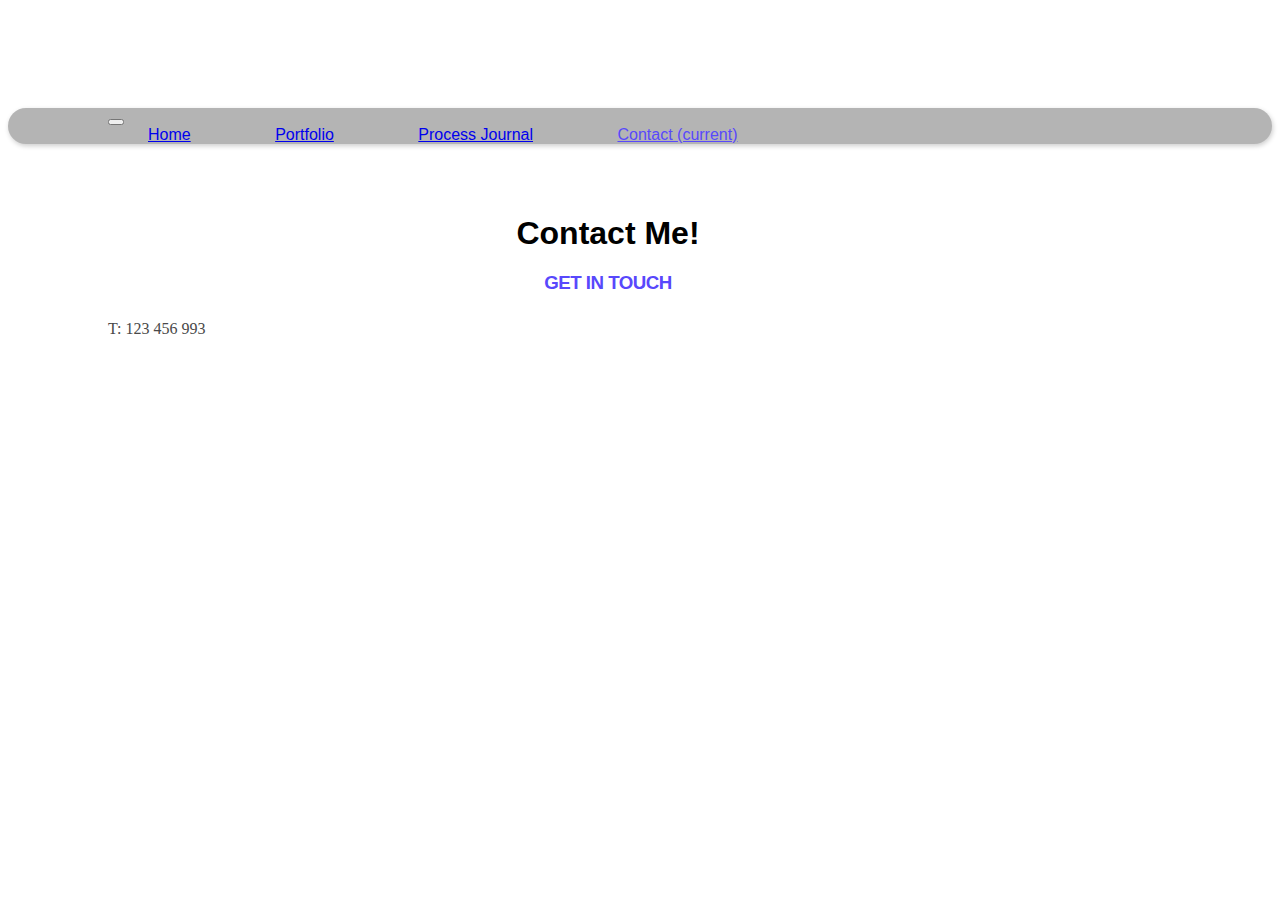
<file: contact.html>
<!doctype html>
<html lang="en">
  <head>
    <!-- Required meta tags -->
    <meta charset="utf-8">
    <meta name="viewport" content="width=device-width, initial-scale=1, shrink-to-fit=no">

    <!-- Bootstrap CSS -->
    <link rel="stylesheet" href="https://stackpath.bootstrapcdn.com/bootstrap/4.1.3/css/bootstrap.min.css" integrity="sha384-MCw98/SFnGE8fJT3GXwEOngsV7Zt27NXFoaoApmYm81iuXoPkFOJwJ8ERdknLPMO" crossorigin="anonymous">

    <!-- Grab Google Fonts -->
    <link href="https://fonts.googleapis.com/css?family=Lato:300,400|Montserrat" rel="stylesheet">

    <!-- Custom CSS File -->
    <link rel="stylesheet" href="./css/custom.css">

    <!-- Page Title -->
    <title>Oliver Frohlich | Contact Me</title>

    <!-- This is our Meta Description -->
    <meta name="description" content="What you write here will often show up in search results under the page title">

  </head>
  <body>

      <!-- This is where our Navbar lives -->
      <nav class="navbar fixed-top navbar-expand-lg navbar-light">
        <div class="container">
<button class="navbar-toggler" type="button" data-toggle="collapse" data-target="#navbarNavAltMarkup" aria-controls="navbarNavAltMarkup" aria-expanded="false" aria-label="Toggle navigation">
      <span class="navbar-toggler-icon"></span>
    </button>
          <div class="collapse navbar-collapse" id="navbarNavAltMarkup">
            <div class="navbar-nav ml-auto">
              <a class="nav-item nav-link" href="./index.html">Home</a>
              <a class="nav-item nav-link" href="./portfolio.html">Portfolio</a>
              <a class="nav-item nav-link" href="./process-journal.html">Process Journal</a>
              <a class="nav-item nav-link active" href="contact.html" id="colorp">Contact <span class="sr-only">(current)</span></a>
            </div>
          </div>
        </div>  
      </nav> 
      <!-- Navbar End -->

    <div class="container">
     

      <div class="row master-heading">
        <div class="col-md-12">
          <h1>Contact Me!</h1>
        </div>
      </div>


      <div class="row">
        <div class="col-md-12">
          <h3>Get in Touch</h3>
        </div>
      </div>

      <div class="row">
        <div class="col-md-6">
          <p>T: 123 456 993</p>
        </div>
      </div>        


    </div>


    <!-- Optional JavaScript -->
    <!-- jQuery first, then Popper.js, then Bootstrap JS -->
    <script src="https://code.jquery.com/jquery-3.3.1.slim.min.js" integrity="sha384-q8i/X+965DzO0rT7abK41JStQIAqVgRVzpbzo5smXKp4YfRvH+8abtTE1Pi6jizo" crossorigin="anonymous"></script>
    <script src="https://cdnjs.cloudflare.com/ajax/libs/popper.js/1.14.3/umd/popper.min.js" integrity="sha384-ZMP7rVo3mIykV+2+9J3UJ46jBk0WLaUAdn689aCwoqbBJiSnjAK/l8WvCWPIPm49" crossorigin="anonymous"></script>
    <script src="https://stackpath.bootstrapcdn.com/bootstrap/4.1.3/js/bootstrap.min.js" integrity="sha384-ChfqqxuZUCnJSK3+MXmPNIyE6ZbWh2IMqE241rYiqJxyMiZ6OW/JmZQ5stwEULTy" crossorigin="anonymous"></script>
  </body>
</html>
</file>
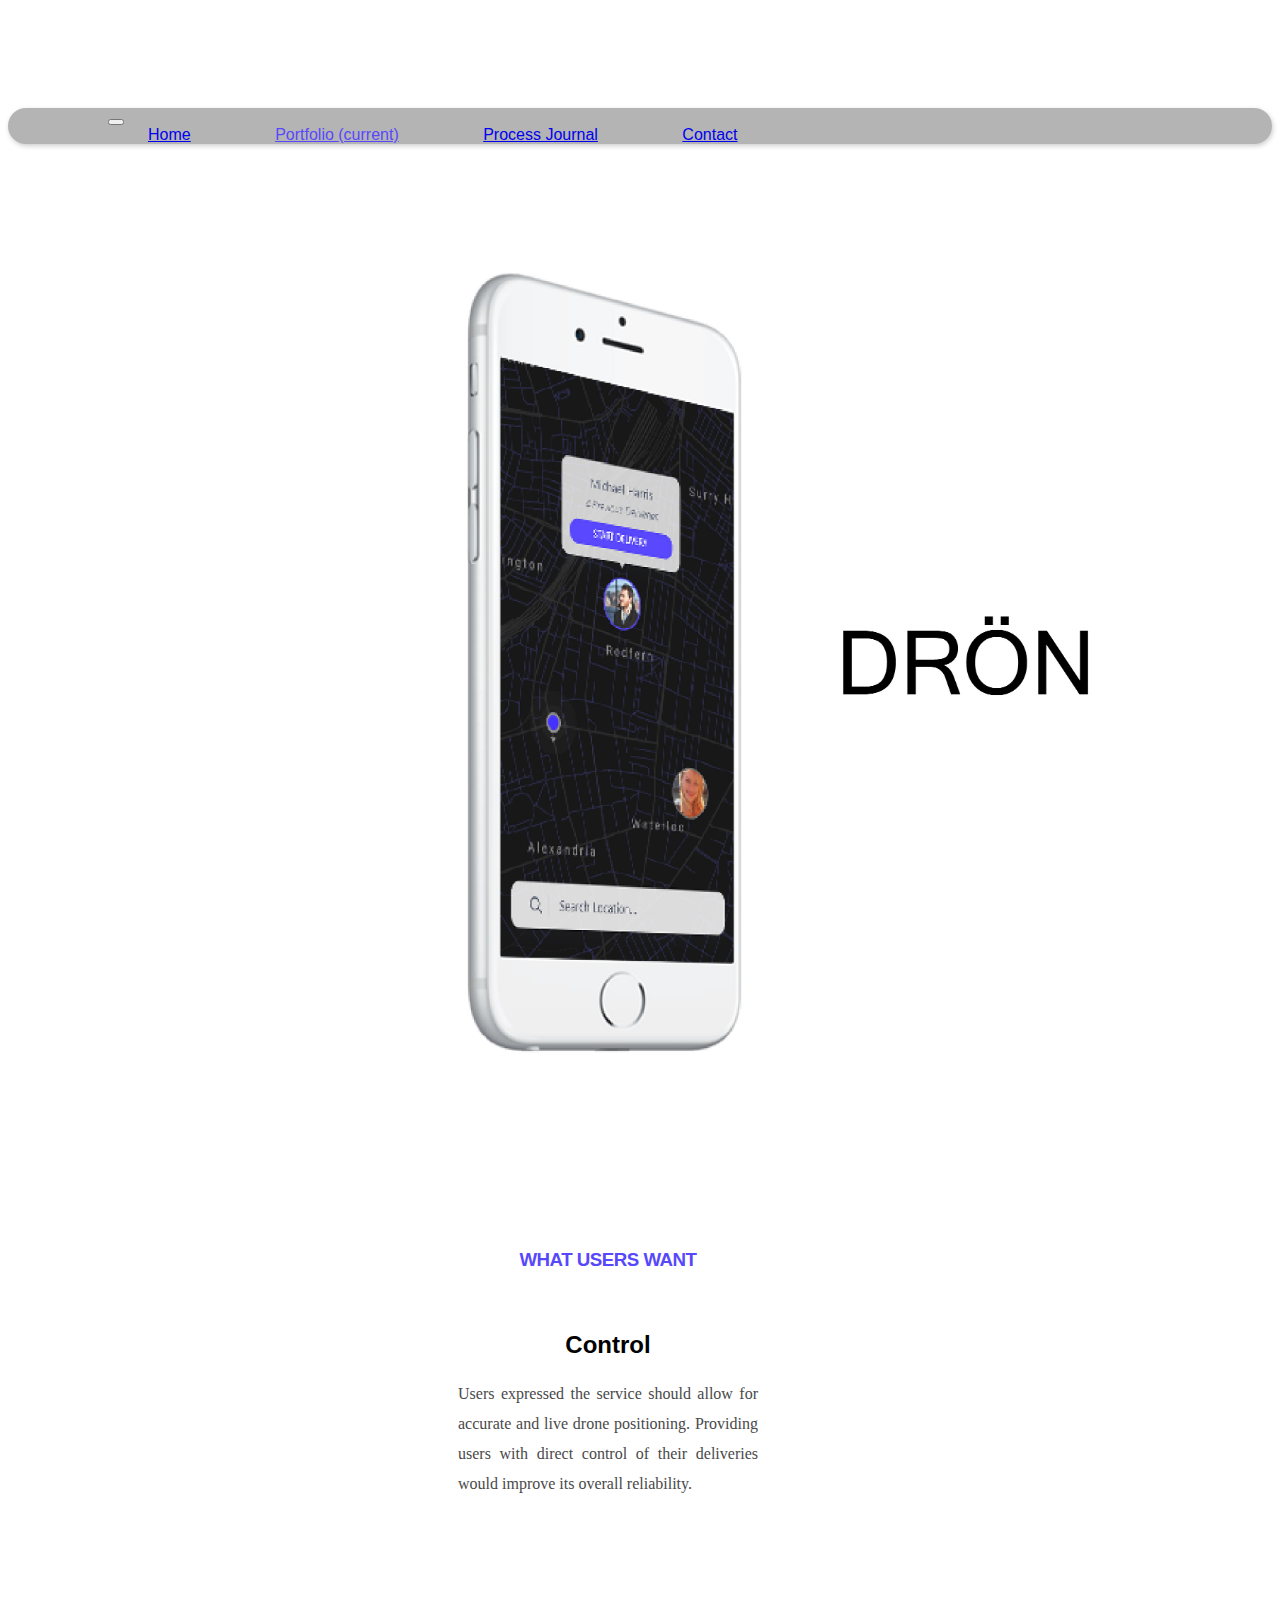
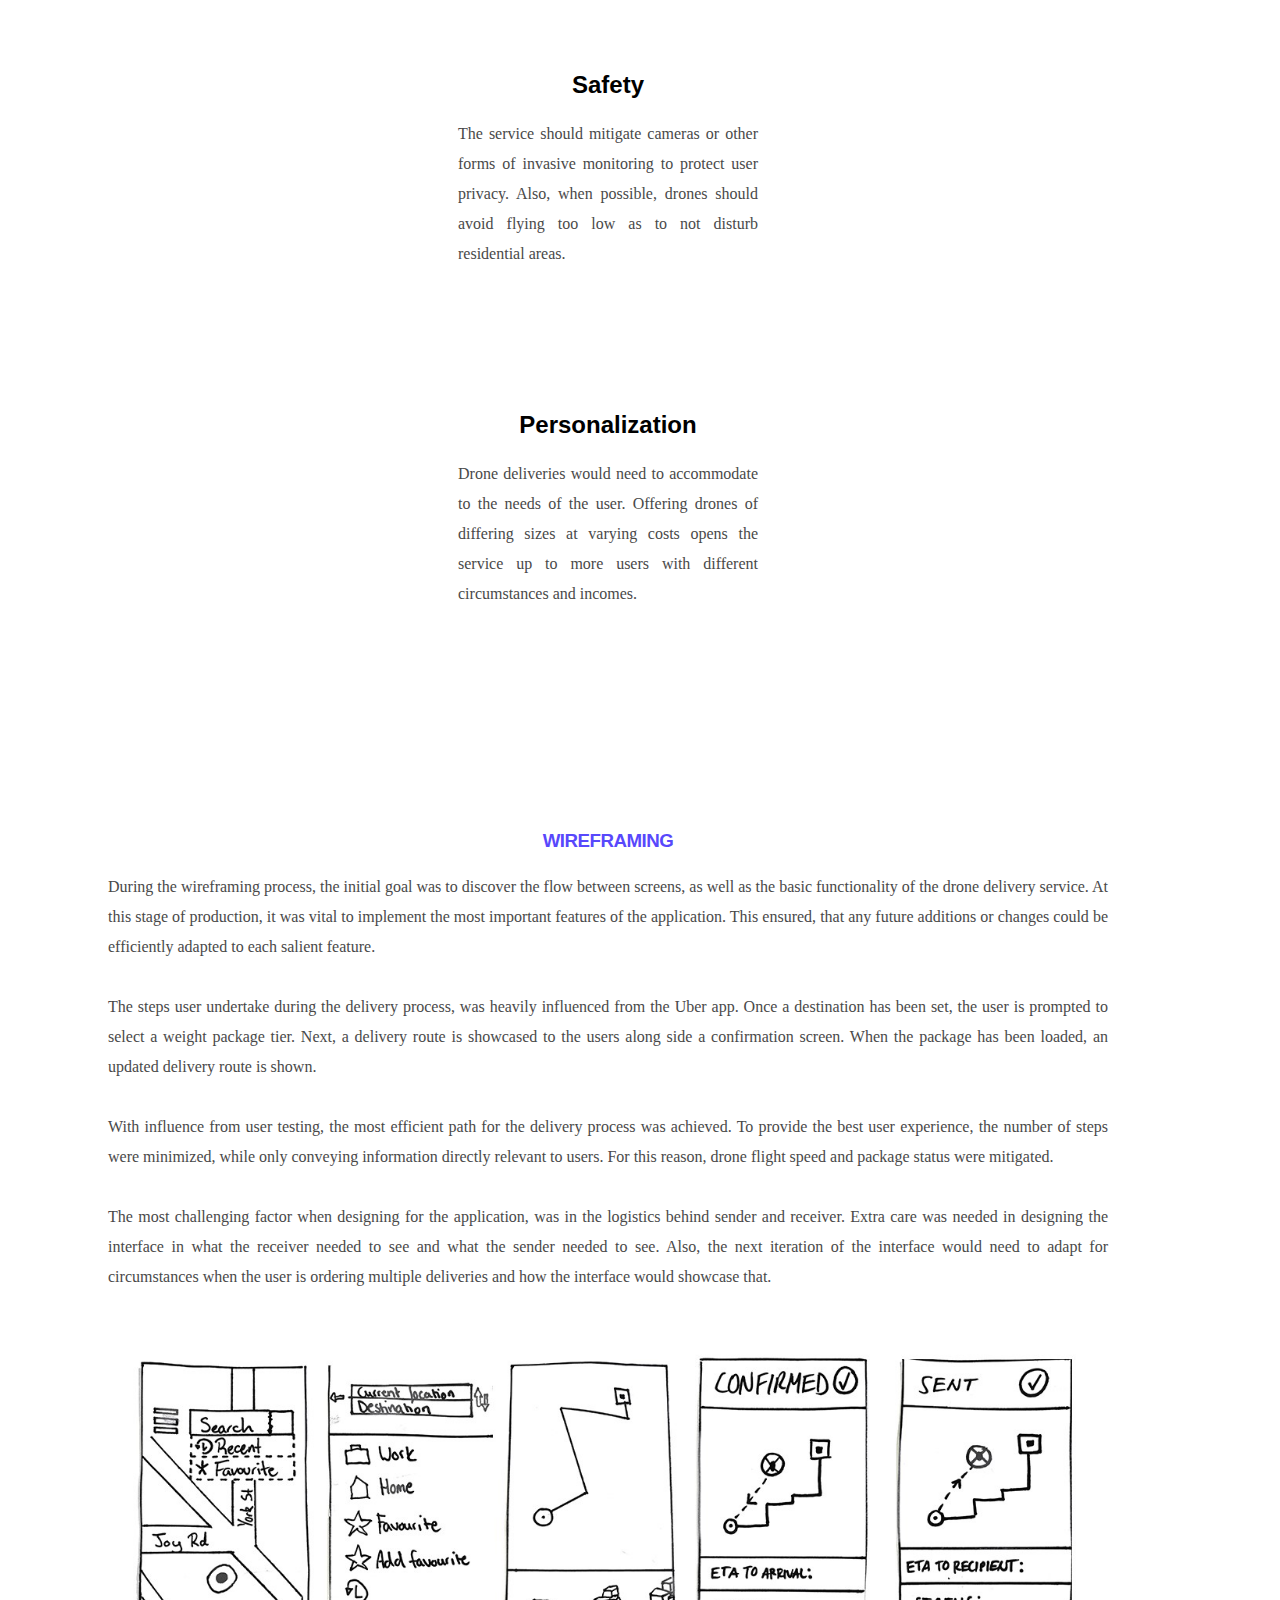
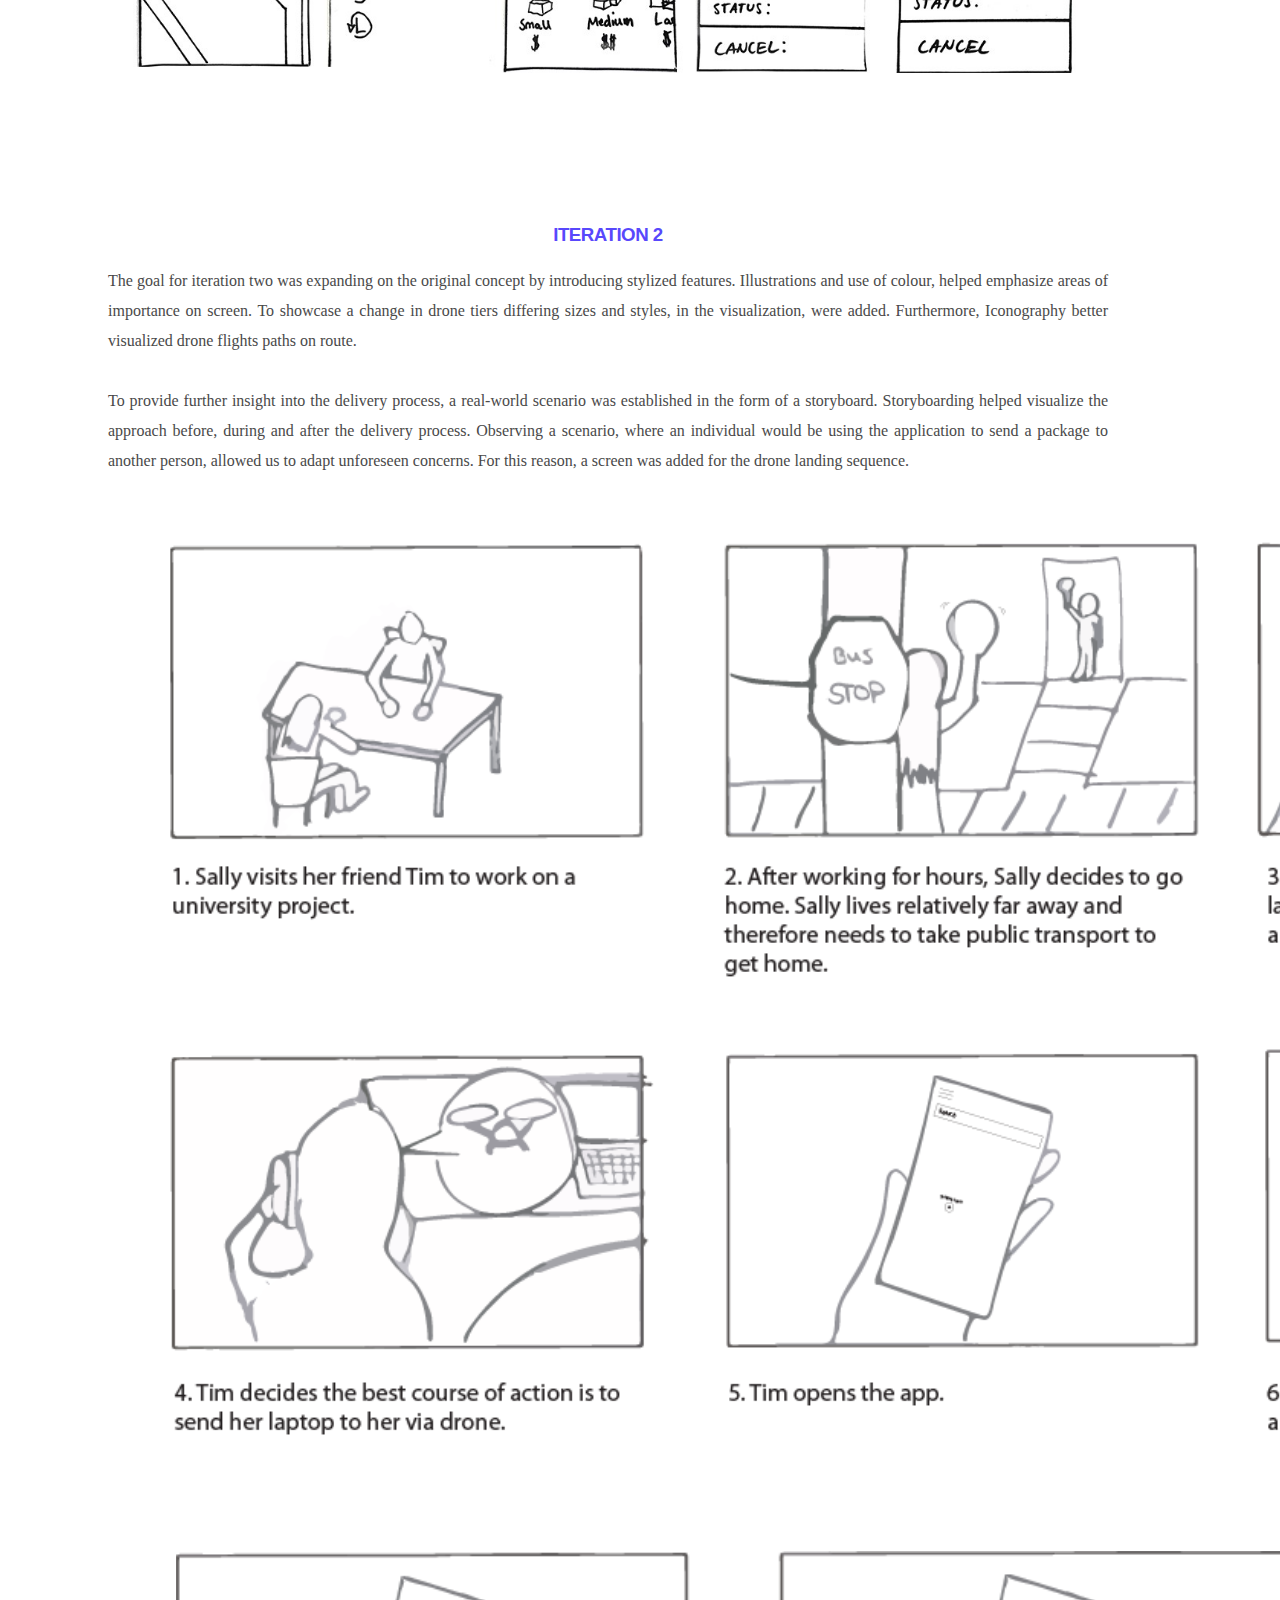
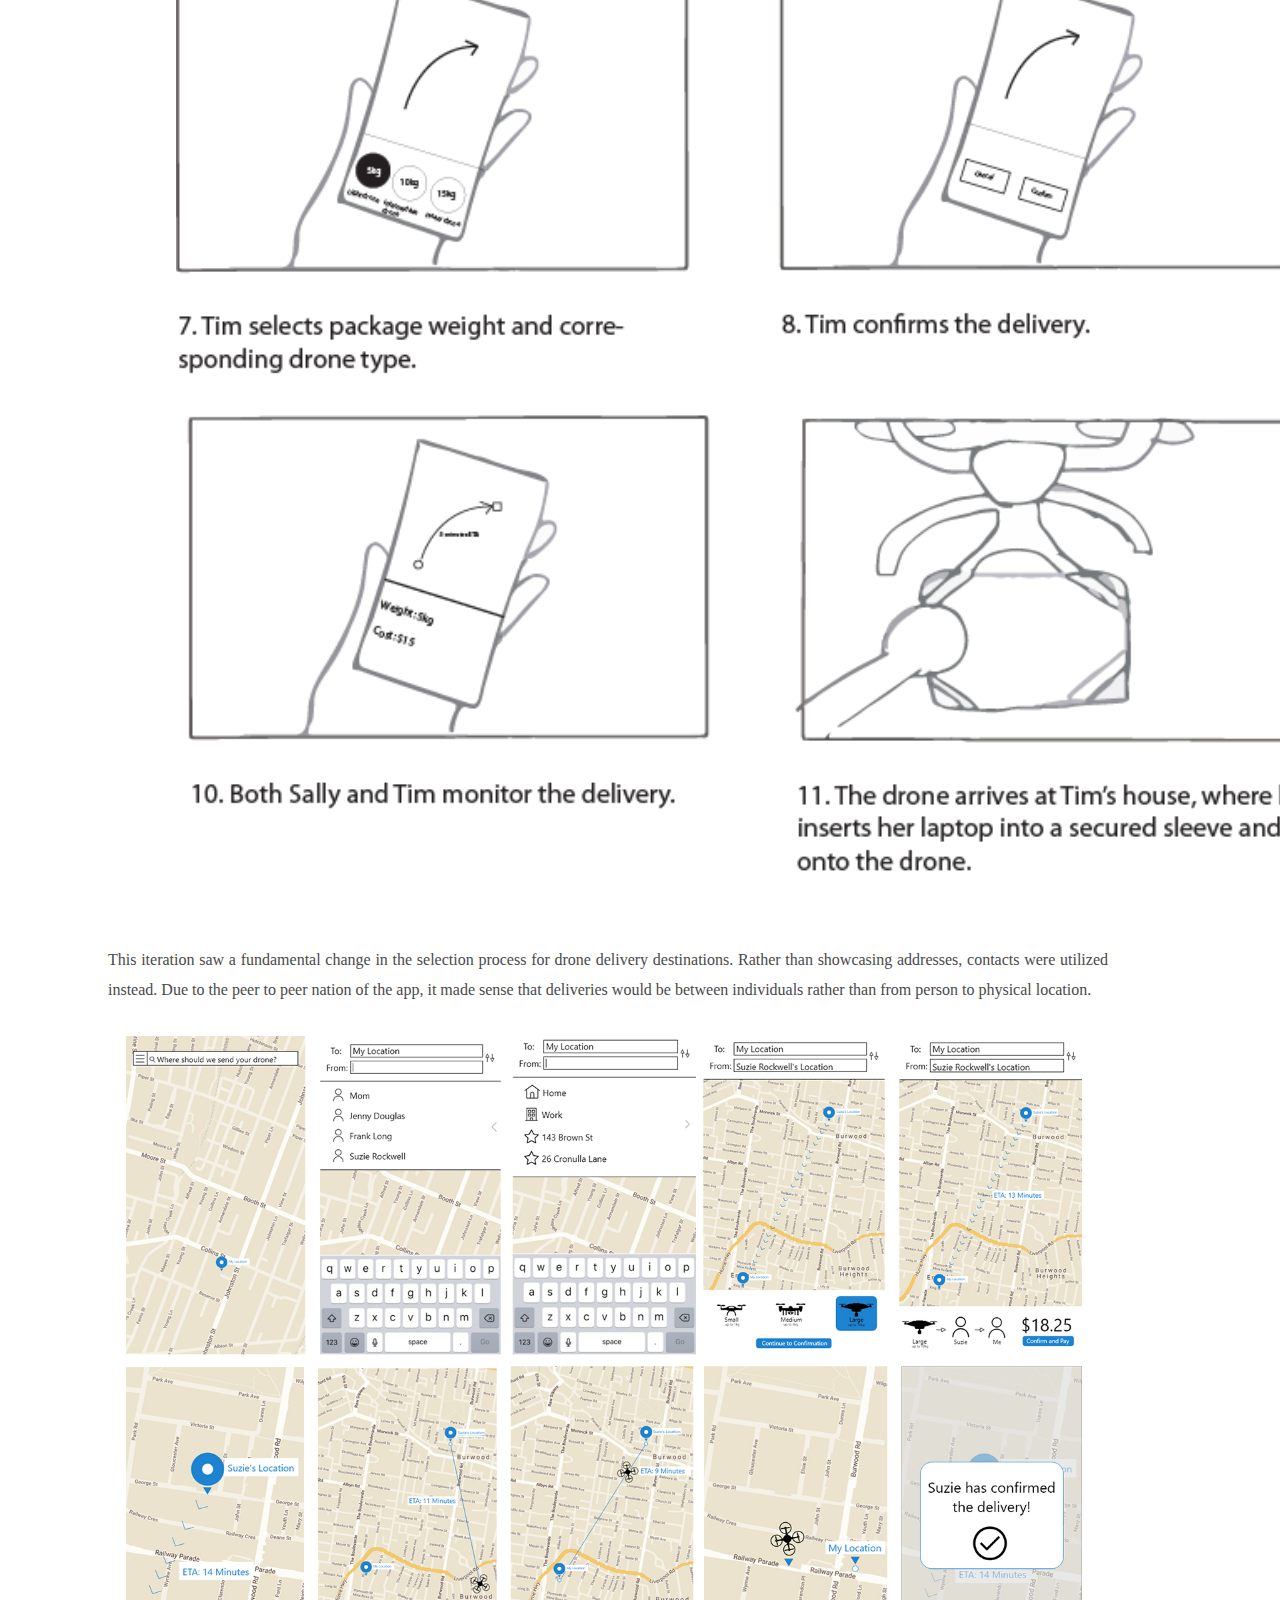
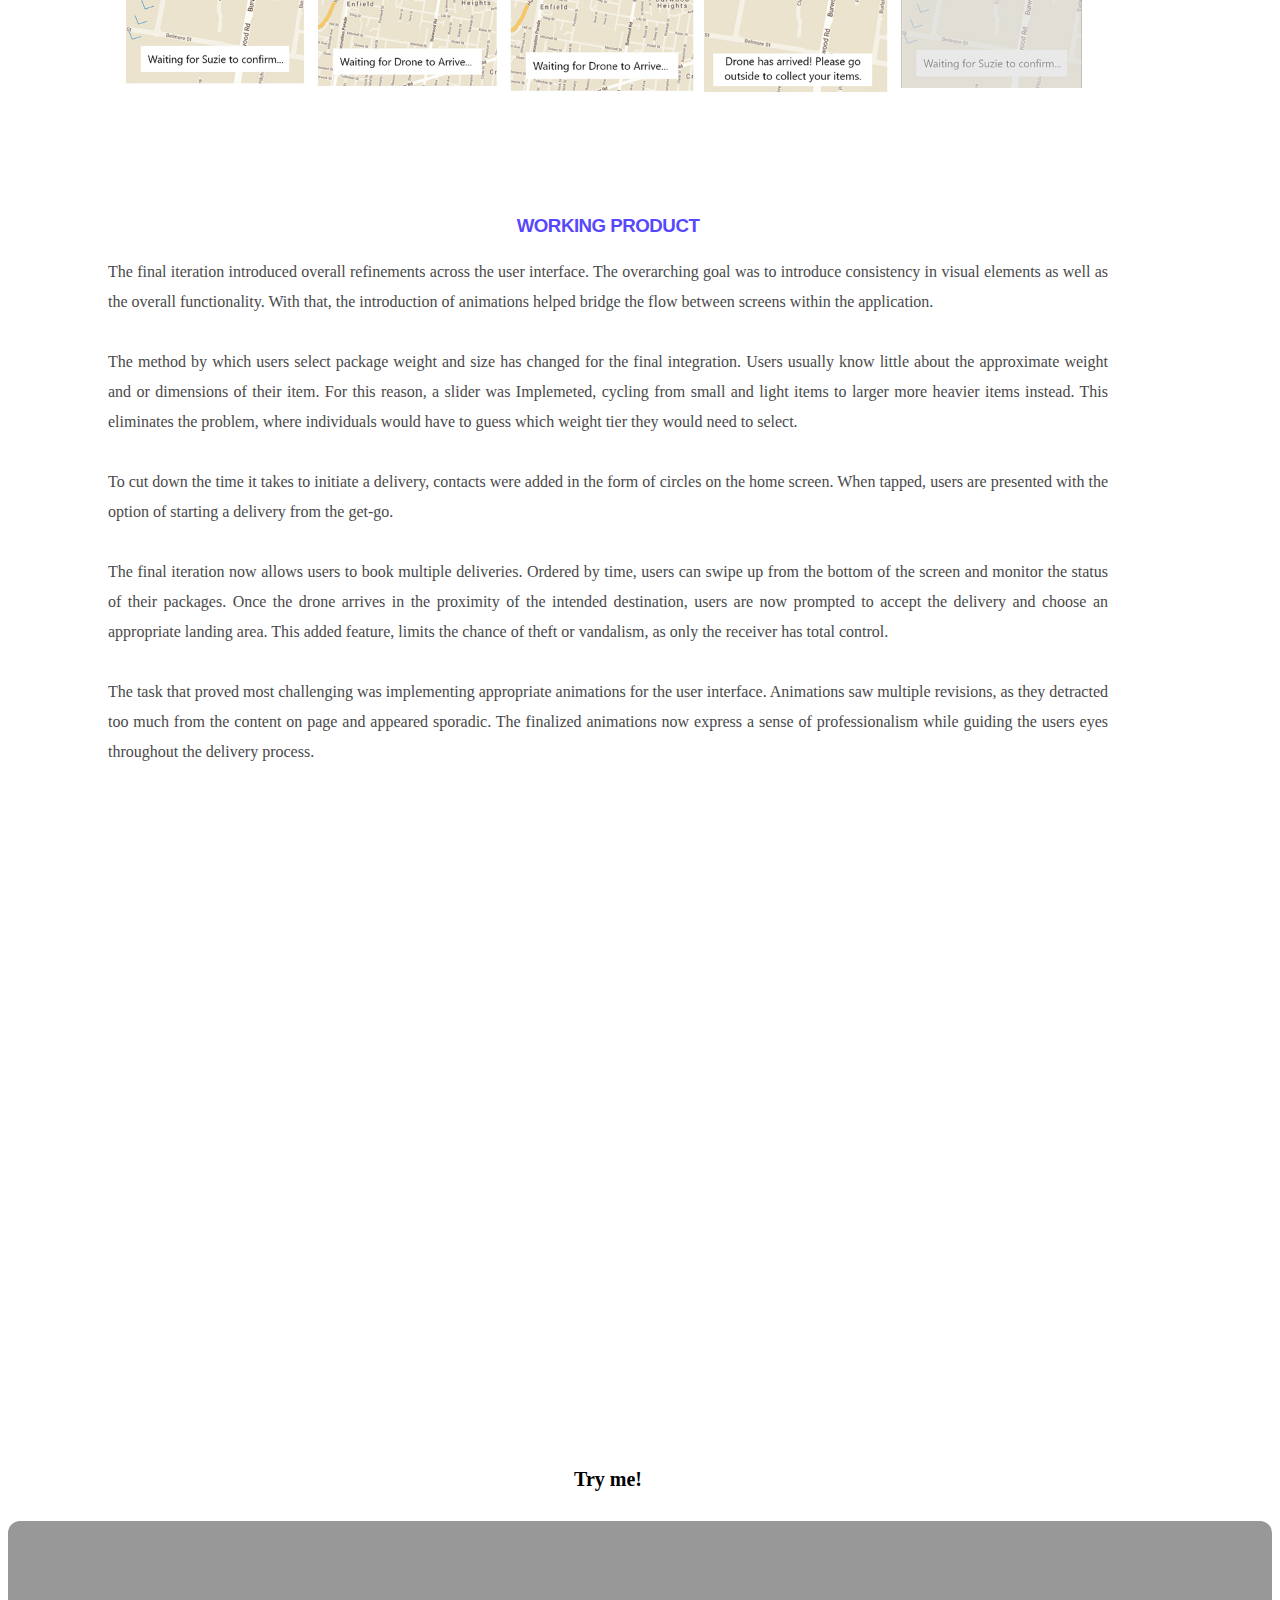
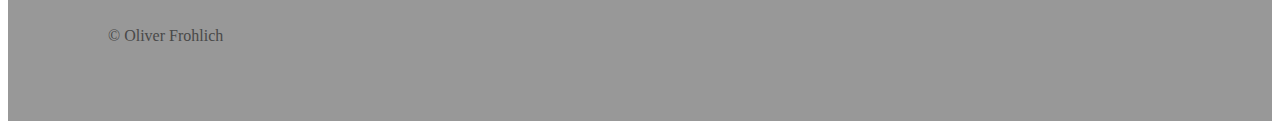
<file: portfolio.html>
<!doctype html>
<html lang="en">
  <head>
    <!-- Required meta tags -->
    <meta charset="utf-8">
    <meta name="viewport" content="width=device-width, initial-scale=1, shrink-to-fit=no">

    <!-- Bootstrap CSS -->
    <link rel="stylesheet" href="https://stackpath.bootstrapcdn.com/bootstrap/4.1.3/css/bootstrap.min.css" integrity="sha384-MCw98/SFnGE8fJT3GXwEOngsV7Zt27NXFoaoApmYm81iuXoPkFOJwJ8ERdknLPMO" crossorigin="anonymous">

    <!-- Grab Google Fonts -->
    <link href="https://fonts.googleapis.com/css?family=Lato:300,400|Montserrat" rel="stylesheet">

    <!-- Custom CSS File -->
    <link rel="stylesheet" href="./css/custom.css">

    <!-- Page Title -->
    <title>Portfolio</title>

    <!-- This is our Meta Description -->
    <meta name="description" content="What you write here will often show up in search results under the page title">

  </head>
  <body>

      <!-- This is where our Navbar lives -->
      <nav class="navbar fixed-top navbar-expand-lg navbar-light">
        <div class="container">
<button class="navbar-toggler" type="button" data-toggle="collapse" data-target="#navbarNavAltMarkup" aria-controls="navbarNavAltMarkup" aria-expanded="false" aria-label="Toggle navigation">
      <span class="navbar-toggler-icon"></span>
    </button>
          <div class="collapse navbar-collapse" id="navbarNavAltMarkup">
            <div class="navbar-nav ml-auto">
              <a class="nav-item nav-link" href="./index.html">Home</a>
              <a class="nav-item nav-link active" href="./portfolio.html" id="colorp">Portfolio <span class="sr-only">(current)</span></a>
              <a class="nav-item nav-link" href="./process-journal.html">Process Journal</a>
              <a class="nav-item nav-link" href="contact.html">Contact</a>
            </div>
          </div>
        </div>  
      </nav> 
      <!-- Navbar End -->

    <div class="container">
     
      <div class="row master-heading">
        <div class="col-md-12">
        </div>
		</div>

		<img src="Portfolio Images\banner.jpg" id="banner" alt="Responsive image">

		            <div class="row section-heading">
              <div class="col-md-12">
                <h3>What users want</h3>
              </div>
            </div>
	
	<div class="row">
  <div class="column">
    <h2>Control</h2>
    <p class="clmtxt">Users expressed the service should allow for accurate and live drone positioning. Providing users with direct control of their deliveries would improve its overall reliability.</p>
  </div>
  <div class="column">
    <h2>Safety</h2>
    <p class="clmtxt">The service should mitigate cameras or other forms of invasive monitoring to protect user privacy. Also, when possible, drones should avoid flying too low as to not disturb residential areas. </p>
  </div>
  <div class="column">
    <h2>Personalization </h2>
    <p class="clmtxt">Drone deliveries would need to accommodate to the needs of the user. Offering drones of differing sizes at varying costs opens the service up to more users with different circumstances and incomes.</p>
  </div>
</div>	
		
            <div class="row section-heading">
              <div class="col-md-12">
                <h3>Wireframing</h3>
              </div>
            </div>

            <div class="row">
              <div class="col-md-12">
                <p>During the wireframing process, the initial goal was to discover the flow between screens, as well as the basic functionality of the drone delivery service. At this stage of production, it was vital to implement the most important features of the application. This ensured, that any future additions or changes could be efficiently adapted to each salient feature.
					<br>
					<br>
The steps user undertake during the delivery process, was heavily influenced from the Uber app. Once a destination has been set, the user is prompted to select a weight package tier. Next, a delivery route is showcased to the users along side a confirmation screen. When the package has been loaded, an updated delivery route is shown. 
					<br>
					<br>
With influence from user testing, the most efficient path for the delivery process was achieved. To provide the best user experience, the number of steps were minimized, while only conveying information directly relevant to users. For this reason, drone flight speed and package status were mitigated.
					<br>
					<br>
The most challenging factor when designing for the application, was in the logistics behind sender and receiver. Extra care was needed in designing the interface in what the receiver needed to see and what the sender needed to see. Also, the next iteration of the interface would need to adapt for circumstances when the user is ordering multiple deliveries and how the interface would showcase that.
</p>
				  
              </div>
            </div> 

		<img src="Portfolio Images\wireframe1.jpg" id="portimg" alt="Responsive image">
		
             <div class="row section-heading">
              <div class="col-md-12">
                <h3>Iteration 2</h3>
              </div>
            </div>

            <div class="row">
              <div class="col-md-12">
                <p>The goal for iteration two was expanding on the original concept by introducing stylized features. Illustrations and use of colour, helped emphasize areas of importance on screen. To showcase a change in drone tiers differing sizes and styles, in the visualization, were added. Furthermore, Iconography better visualized drone flights paths on route.
					<br>
					<br>
To provide further insight into the delivery process, a real-world scenario was established in the form of a storyboard. Storyboarding helped visualize the approach before, during and after the delivery process. Observing a scenario, where an individual would be using the application to send a package to another person, allowed us to adapt unforeseen concerns. For this reason, a screen was added for the drone landing sequence.
					
<img src="Portfolio Images\sb1.png" class="img-fluid" alt="Responsive image">
<img src="Portfolio Images\sb2.png" class="img-fluid" alt="Responsive image">
					
This iteration saw a fundamental change in the selection process for drone delivery destinations. Rather than showcasing addresses, contacts were utilized instead. Due to the peer to peer nation of the app, it made sense that deliveries would be between individuals rather than from person to physical location.
</p>
              </div>
            </div> 
		
		<img src="Portfolio Images\iteration2.jpg" id="portimg" alt="Responsive image">
		
             <div class="row section-heading">
              <div class="col-md-12">
                <h3>Working Product</h3>
              </div>
            </div>

            <div class="row">
              <div class="col-md-12">
                <p>The final iteration introduced overall refinements across the user interface. The overarching goal was to introduce consistency in visual elements as well as the overall functionality.  With that, the introduction of animations helped bridge the flow between screens within the application.
					<br>
					<br>
The method by which users select package weight and size has changed for the final integration. Users usually know little about the approximate weight and or dimensions of their item. For this reason, a slider was Implemeted, cycling from small and light items to larger more heavier items instead. This eliminates the problem, where individuals would have to guess which weight tier they would need to select.
					<br>
					<br>
To cut down the time it takes to initiate a delivery, contacts were added in the form of circles on the home screen. When tapped, users are presented with the option of starting a delivery from the get-go.
					<br>
					<br>
The final iteration now allows users to book multiple deliveries. Ordered by time, users can swipe up from the bottom of the screen and monitor the status of their packages. Once the drone arrives in the proximity of the intended destination, users are now prompted to accept the delivery and choose an appropriate landing area. This added feature, limits the chance of theft or vandalism, as only the receiver has total control.
					<br>
					<br>
The task that proved most challenging was implementing appropriate animations for the user interface. Animations saw multiple revisions, as they detracted too much from the content on page and appeared sporadic. The finalized animations now express a sense of professionalism while guiding the users eyes throughout the delivery process.
</p>
              </div>
            </div> 
		
        <div class="col-md-6" id="prototype">
          
			<iframe width="375" height="667" src="https://xd.adobe.com/embed/11bff0e4-c78d-41fd-7d3b-c60151c16d5e-678e/" frameborder="0" allowfullscreen></iframe>
			<figcaption>Try me!</figcaption>
        </div>
      </div>        


    </div>


    <!-- Footer -->
    <div class="footer">
      <div class="container">
        <div class="row">
          <div class="col-md-6">
            <p>&copy; Oliver Frohlich</p>
          </div>
        </div>  
      </div>
    </div>



    <!-- Optional JavaScript -->
    <!-- jQuery first, then Popper.js, then Bootstrap JS -->
    <script src="https://code.jquery.com/jquery-3.3.1.slim.min.js" integrity="sha384-q8i/X+965DzO0rT7abK41JStQIAqVgRVzpbzo5smXKp4YfRvH+8abtTE1Pi6jizo" crossorigin="anonymous"></script>
    <script src="https://cdnjs.cloudflare.com/ajax/libs/popper.js/1.14.3/umd/popper.min.js" integrity="sha384-ZMP7rVo3mIykV+2+9J3UJ46jBk0WLaUAdn689aCwoqbBJiSnjAK/l8WvCWPIPm49" crossorigin="anonymous"></script>
    <script src="https://stackpath.bootstrapcdn.com/bootstrap/4.1.3/js/bootstrap.min.js" integrity="sha384-ChfqqxuZUCnJSK3+MXmPNIyE6ZbWh2IMqE241rYiqJxyMiZ6OW/JmZQ5stwEULTy" crossorigin="anonymous"></script>
  </body>
</html>
</file>
<file: css/custom.css>
/*This Custom CSS file has not been structured in any particular order. 

Modify this file to your hearts content and make your website look awesome!*/


body{
	background-color: white;
	padding-top: 80px;

	
	
}

.container {
	width: 1000px;
	padding-left: 100px;
	padding-right: 100px;
}

.col-md-9 {
	margin: 0 auto;
	width: 1000px;

}

.col-md-6 {
	margin: 0 auto;
	width: 1000px;
}

.col-md-12 {
	margin: 0 auto;
	display: block;

}

.img-fluid1 {
	transform: rotate(270deg);

}

.img-fluid {
	padding: 20px;
}
.w-100 {
	max-width: 30%;

}

.slide-show {
	background-color: #D5D5D5;
	border-radius: 12px;
	padding: 10px;
}
/*Home*/
.full-page-bg {
  position: absolute;
  margin-top: -80px;
  padding-bottom: 100px;
  width:100%;
  min-height: 100vh;
  background: url('../../../../Desktop/deco-2220-template/img/common/homepage_bg.jpg') no-repeat center center fixed;
  -webkit-background-size: cover;
  -moz-background-size: cover;
  background-size: cover;
  -o-background-size: cover;
}

#prototype {
	margin-top: 30px;
	margin-bottom: 30px;
}

/*Cards*/
.card{border: none; background-color: transparent;}

/*Navbar Rules*/
	
}

.navbar-light {
	width: 1000px;
}


.navbar{
	background-color: #B4B4B4;
	margin: auto;
	margin-top: 20px;
	border-radius: 18px;
	box-shadow: 1px 2px 5px rgba(0, 0, 0, .2);
	font-family: 'Helvetica';

}


a.navbar-brand{
	font-family:'Helvetica', Sans-Serif;
	font-size;
	
}

.navbar-nav {
	margin: auto;
}

.nav-item {

	margin-left: 40px;
	margin-right: 40px;
}


/*Floating Nav*/
.floating-nav{
	position: fixed;
	margin-top: 50px;
	border-left: 1px solid #727272;
}

	a.float-nav-link{
		font-family: 'Lato', Sans-Serif;
		color: #595959;
		font-size: 14px;
		font-weight: 600;
		text-align: left;
	}

.ml-auto {
	margin: auto;
}

/*Image Rules*/
img{
	border-radius: 5px 5px 5px 5px;
	-moz-border-radius: 5px 5px 5px 5px;
	-webkit-border-radius: 5px 5px 5px 5px;
	border: 0px solid #000000;
	margin: auto;
	display: block;
}

#banner {
	width: 100%;
	height: 100%;
	margin: 0 auto;
	
}

#portimg {
	margin: auto;
	width: 100%;
	display: block;
}
/*Font Override Rules*/
h1, h2, h3, h4, h5, h6 {
	font-family:'Helvetica', Sans-Serif;
	margin-bottom: 20px;
}
	h1.welcome-special{
		font-size: 90px;
		font-family: 'Helvetica';
		
	}

	h2.welcome-special-sub{
		font-family: 'Helvetica', Sans-Serif;
		font-size: 30px;
	}

	h3{
		text-transform: uppercase;
		color: #5848FC;
		letter-spacing: -0.5px;
		text-align: center;
	}

p, li, span, a {
	font-family: Constantia, 'Lucida Bright', 'DejaVu Serif', Georgia, 'serif'Sans-Serif;
	text-align: justify;
	font-weight: 300;
	margin: auto;
	width; 1000px;
}

	p{
		color: #494949;
		line-height: 30px;
		margin-bottom: 25px;
	}

h1 {
	text-align: center;
}

#colorp {
	color: #5848FC;
}

span.img-caption{
	display: block;
	font-size: 12px;
	font-weight: 500;
	padding: 10px 0px 10px 0px;
}

/*Container/class etc Override Rules*/
.welcome-message{
	margin-top: 200px;
}

.welcome-button-container{
	margin-top: 20px;
}

.welcome-button{
	background-color: transparent;
	border-radius: 0px 0px 0px 0px;
	border: 3px solid #000;
	font-family:'Montserrat', Sans-Serif;
	font-size: 15px;
	color: #000;
	text-transform: uppercase;
}

.welcome-button:hover{
	background-color: #000;
	border-color: #000;
}

.master-heading{
	padding-top: 50px;	
}

.section-heading{
	padding-top: 100px;	
}

.slide-show{
	padding: 30px 0px 50px 0px;

}

#foot {
	margin-bottom: 100px;
}
/*Footer*/
.footer{

	margin: auto;
	padding-top: 100px;
	min-height: 100px;
	background-color: #989898;
	border-top-left-radius: 12px;
	border-top-right-radius: 12px;
}


.btn-primary{
	border-radius: 20px;
	
}



.column {
    width: 30%;
	height: 300px;
    padding: 20px;
	text-align: center;
	margin: auto;



}

.row:after {
    display: table;
    clear: both;

}

.clmtxt {
	text-align: justify;

}

figcaption {
	text-align: center;
	font-size: 20px;
	font-weight: bold;
}
</file>
